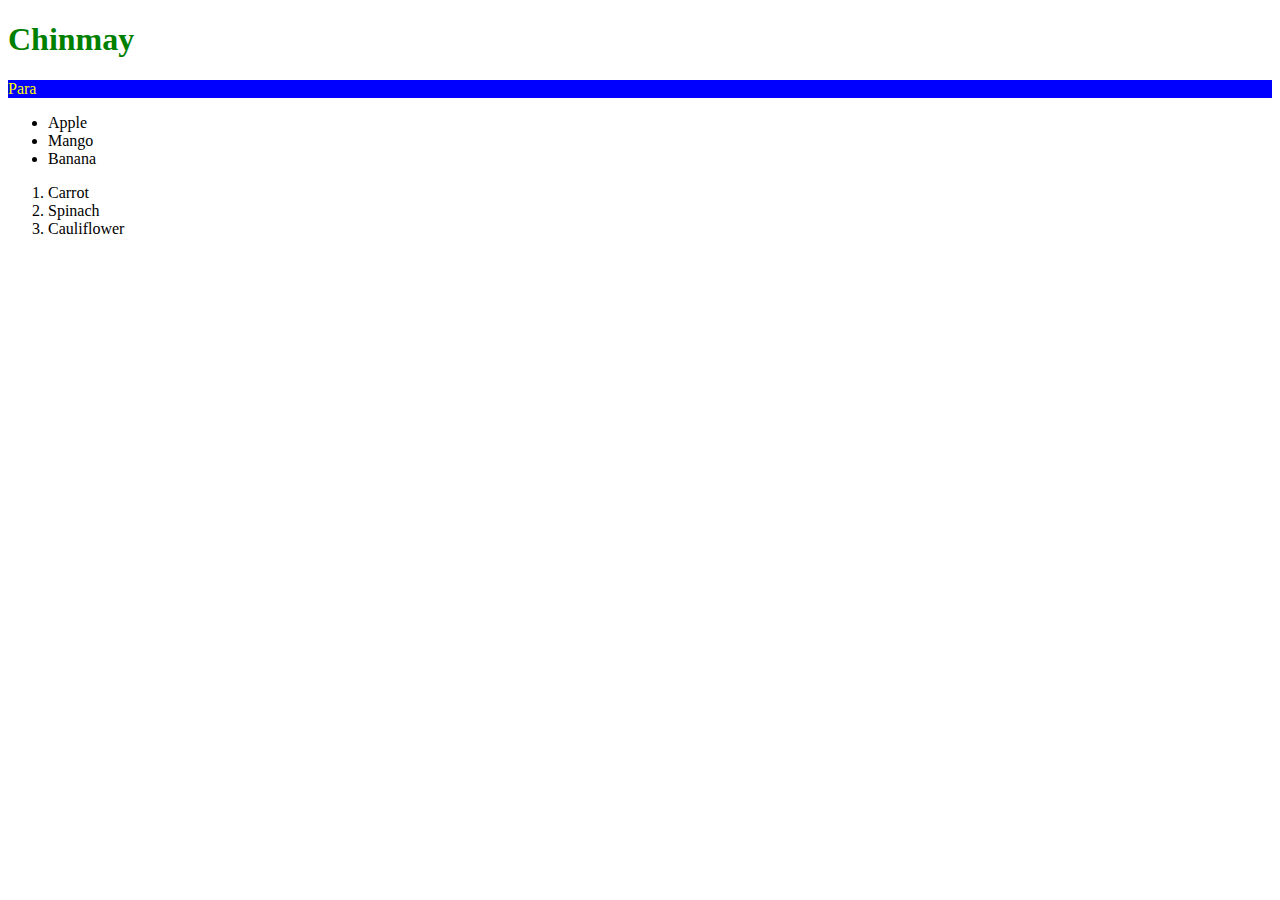
<file: DOM/index.html>
<!DOCTYPE html>
<html>

<head>
    <title>My page</title>
    <link rel="stylesheet" href="style.css">
</head>

<body>
    <h1>Chinmay</h1>
    <p>Para</p>
    <ul>
        <li>Apple</li>
        <li>Mango</li>
        <li>Banana</li>
    </ul>
    <ol>
        <li>Carrot</li>
        <li>Spinach</li>
        <li>Cauliflower</li>
    </ol>
    <script src = "script.js"></script>
</body>
</html>
</file>
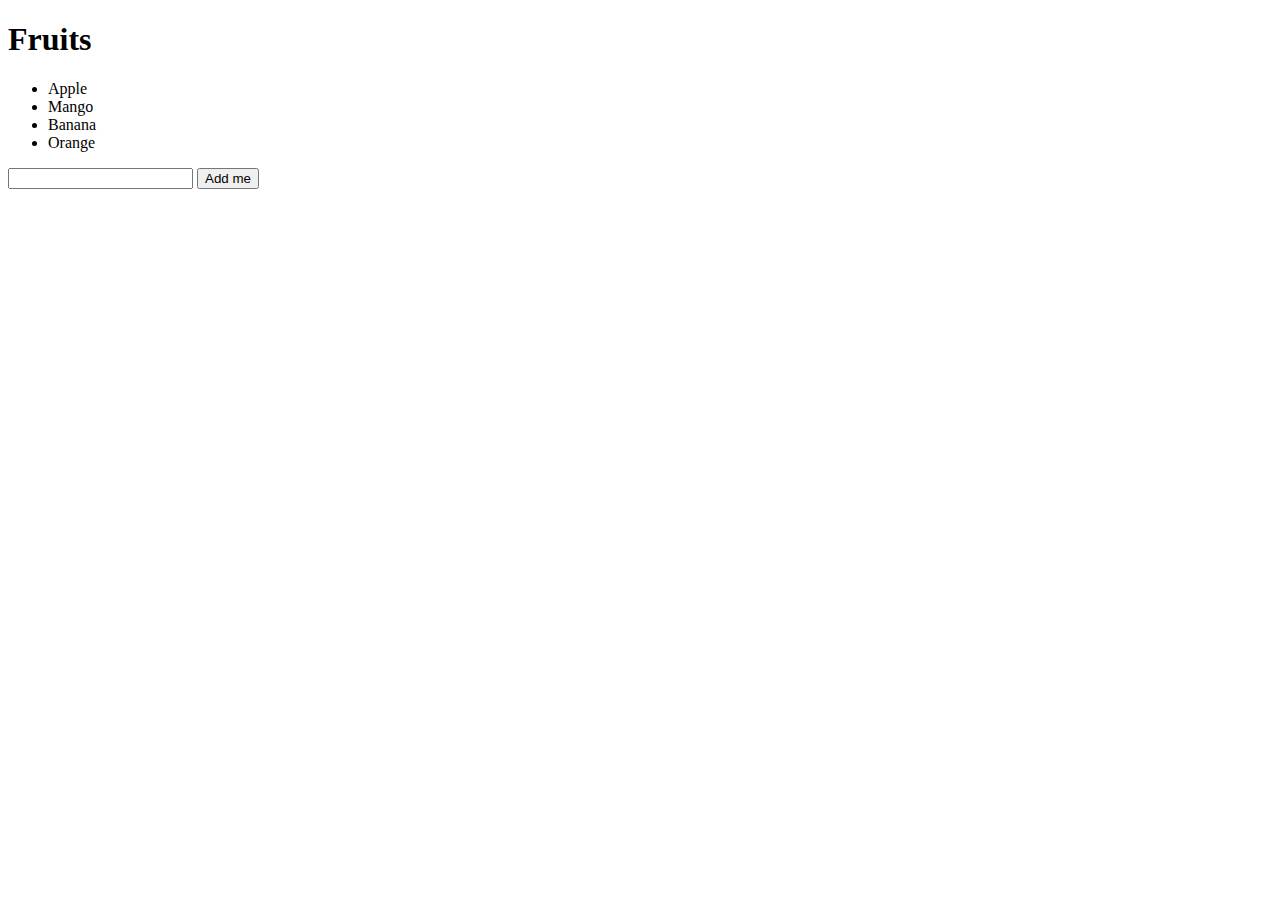
<file: DOM3/index.html>
<!DOCTYPE html>
<html>
    <head>
        <title>New page</title>
    </head>
    <body>
        <h1>Fruits</h1> 
        <ul>
            <li>Apple</li>
            <li>Mango</li>
            <li>Banana</li>
            <li>Orange</li>
        </ul>
        <input type="text">
        <button>Add me</button>

        <script src="script.js"></script>
    </body>
</html>
</file>
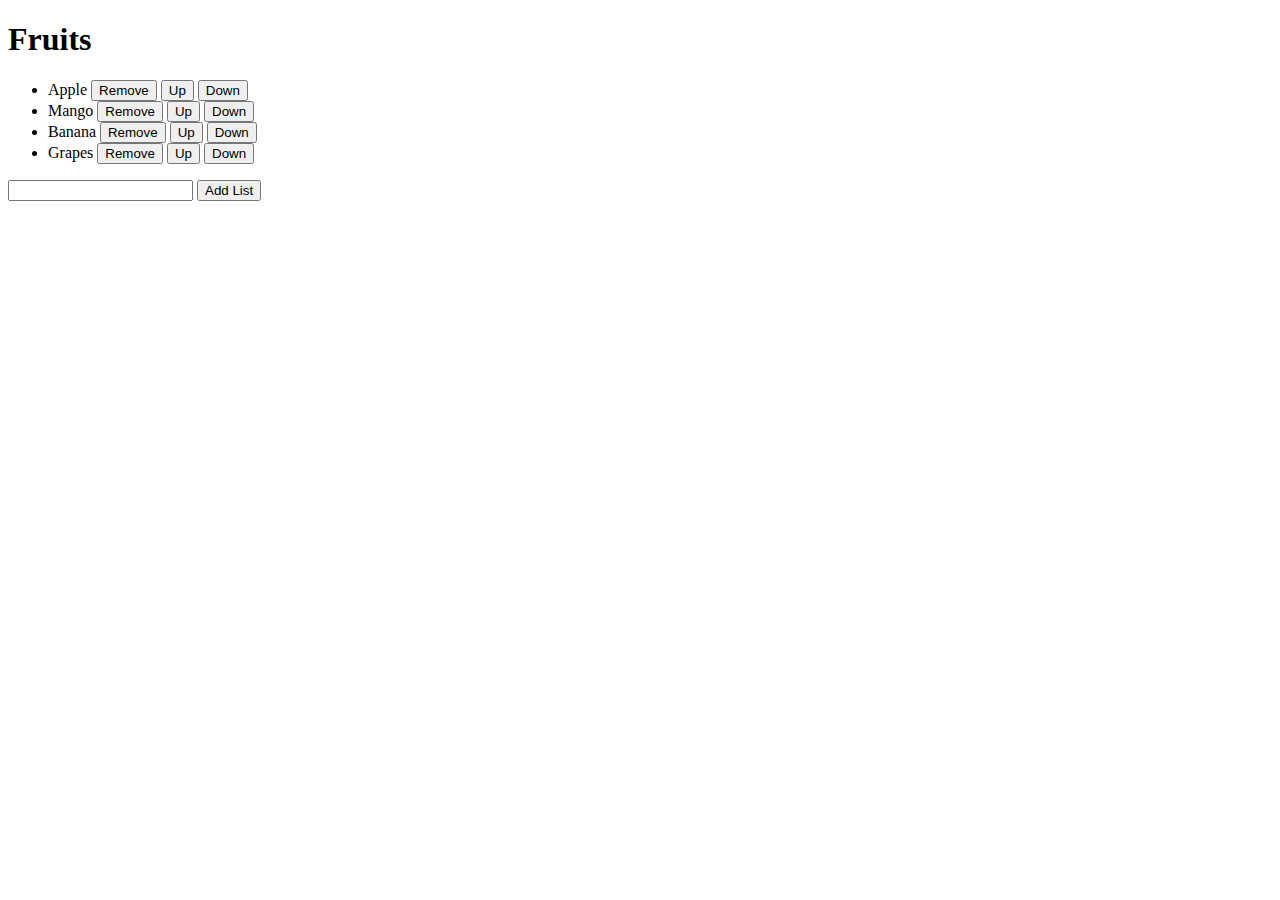
<file: DOM4/index.html>
<!DOCTYPE html>
<html lang="en">

<head>
    <meta charset="UTF-8">
    <meta http-equiv="X-UA-Compatible" content="IE=edge">
    <meta name="viewport" content="width=device-width, initial-scale=1.0">
    <title>Document</title>
</head>

<body>
    <h1>Fruits </h1>
    <ul>
        <li>Apple
            <button class="remove">Remove</button>
            <button class="up">Up</button>
            <button class="down">Down</button>
        </li>
        <li>Mango
            <button class="remove">Remove</button>
            <button class="up">Up</button>
            <button class="down">Down</button>
        </li>
        <li>Banana
            <button class="remove">Remove</button>
            <button class="up">Up</button>
            <button class="down">Down</button>
        </li>
        <li>Grapes
            <button class="remove">Remove</button>
            <button class="up">Up</button>
            <button class="down">Down</button>
        </li>
    </ul>
    <input type="text" name="" id="">
    <button id="one">Add List</button>
    <script src="script.js"></script>
</body>

</html>
</file>
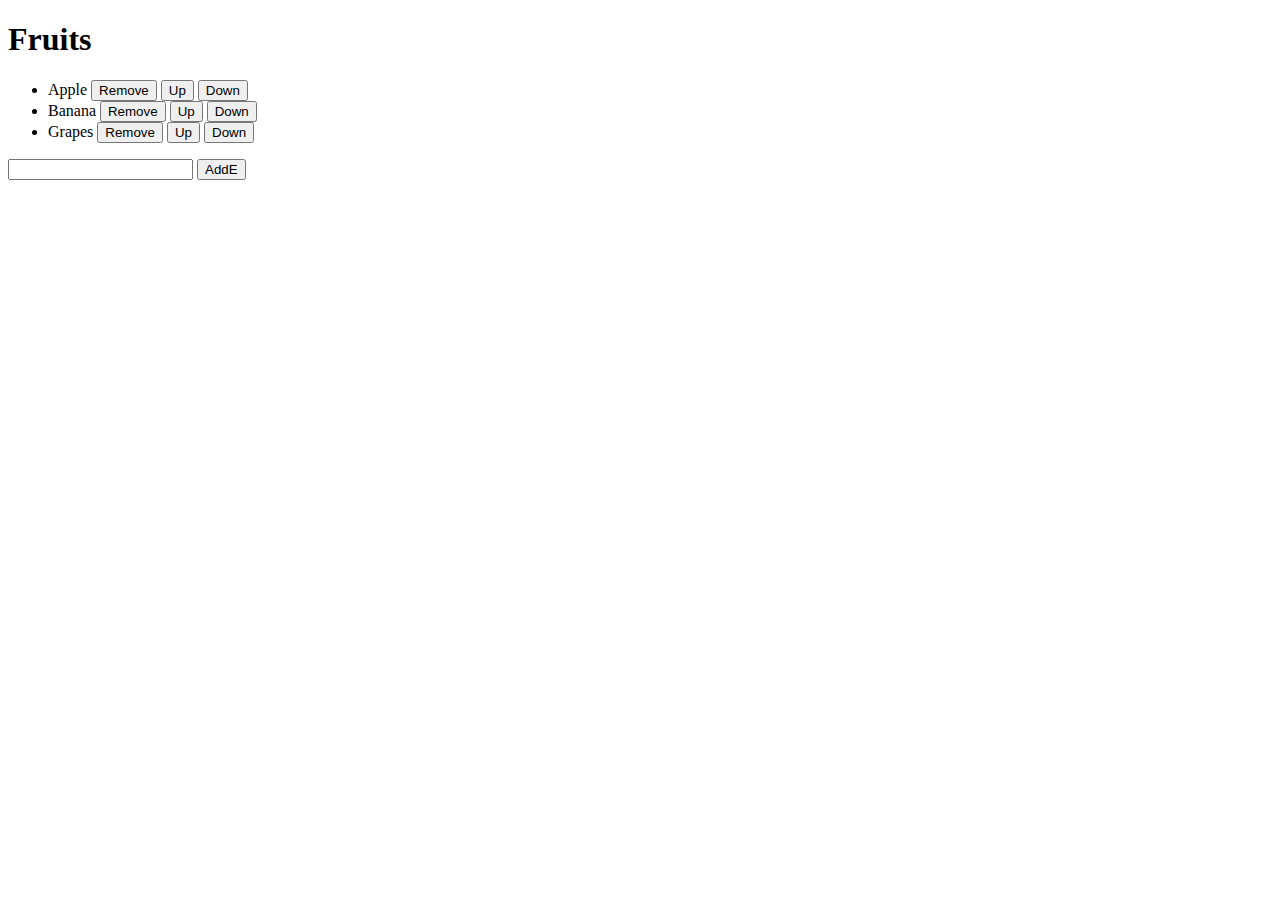
<file: DOM5/index.html>
<!DOCTYPE html>
<html>
<head>
    <title>First Page</title>
</head>

<body>
    <h1>Fruits</h1>
    <ul>
        <li>Apple
            <button class="remove">Remove</button>
            <button class="up">Up</button>
            <button class="down">Down</button>
        </li>
        <li>Banana
            <button class="remove">Remove</button>
            <button class="up">Up</button>
            <button class="down">Down</button>
        </li>
        <li>Grapes
            <button class="remove">Remove</button>
            <button class="up">Up</button>
            <button class="down">Down</button>
        </li>
    </ul>
    <input type="text" name="" id="">
    <button id="one">AddE</button>
    <script src = "script.js"></script>
</body>

</html>
</file>
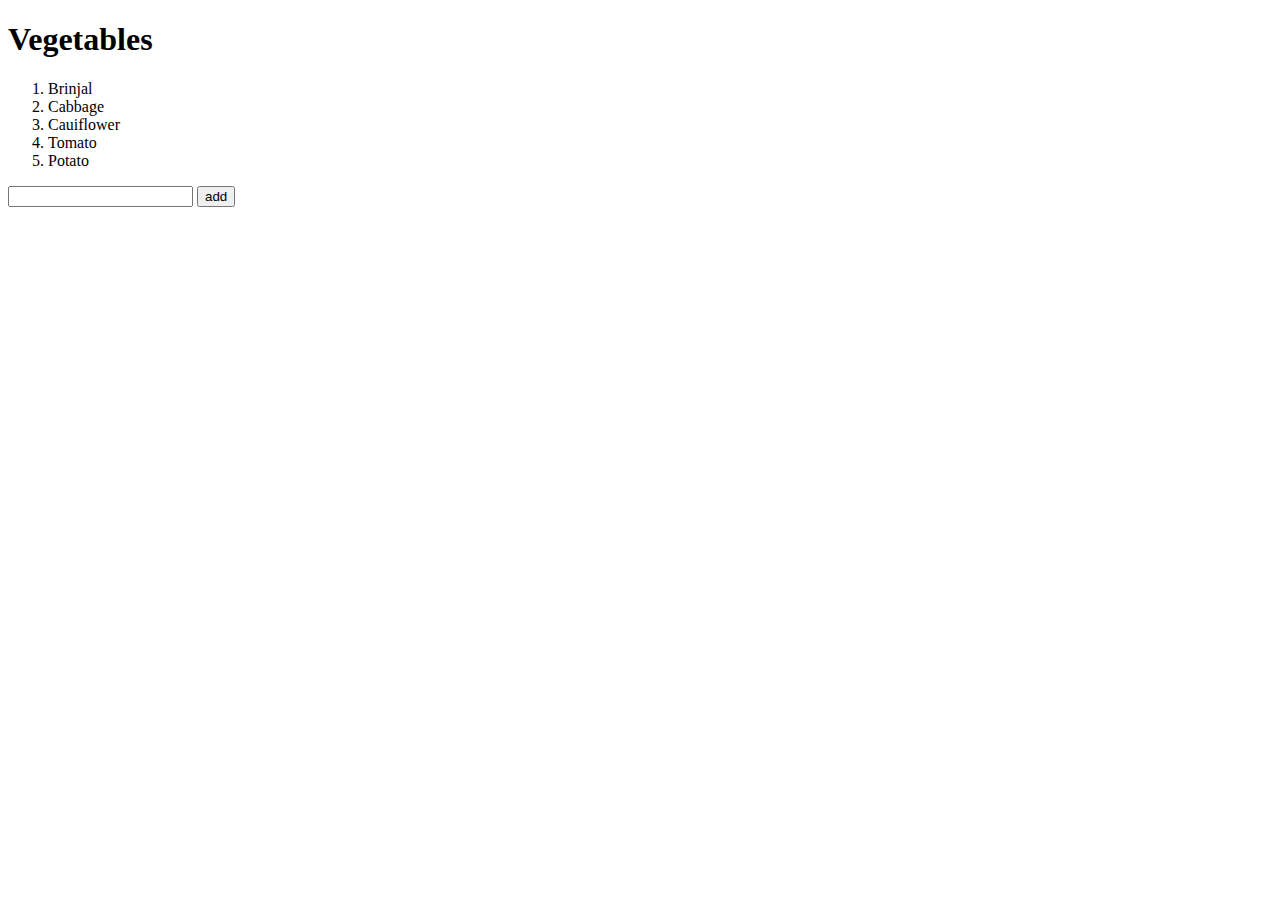
<file: DOM3/index2.html>
<!DOCTYPE html>
<html lang="en">

<head>
    <meta charset="UTF-8">
    <meta http-equiv="X-UA-Compatible" content="IE=edge">
    <meta name="viewport" content="width=device-width, initial-scale=1.0">
    <title>Document</title>
</head>

<body>
    <h1 id = "one">Vegetables</h1>
    <ol>
        <li class = "ve">Brinjal</li>
        <li class = "ve">Cabbage</li>
        <li class = "ve">Cauiflower</li>
        <li class = "ve">Tomato</li>
        <li class = "ve">Potato</li>
    </ol>
    <input type="text">
    <button>add</button>
    <script src="script2.js"></script>
</body>

</html>
</file>
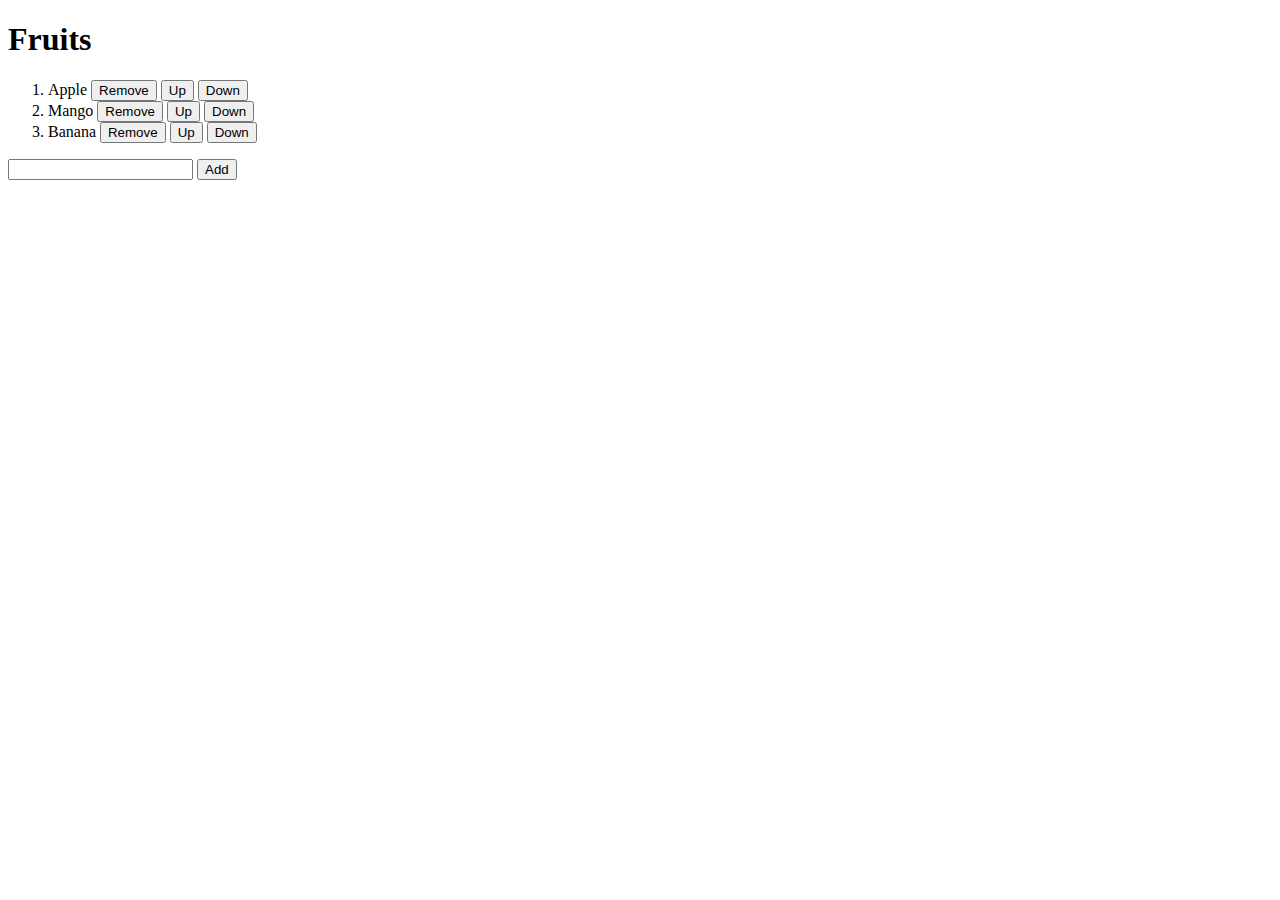
<file: DOM3/index3.html>
<!DOCTYPE html>
<html lang="en">
<head>
    <title>Document</title>
</head>
<body>
    <h1>Fruits </h1>
    <ol>
        <li>Apple
            <button class = "remove">Remove</button>
            <button class = "up">Up</button>
            <button class = "down">Down</button>
        </li>
        <li>Mango
            <button class = "remove">Remove</button>
            <button class = "up">Up</button>
            <button class = "down">Down</button>
        </li>
        <li>Banana
            <button class = "remove">Remove</button>
            <button class = "up">Up</button>
            <button class = "down">Down</button>
        </li>
    </ol>
    <input type="text">
    <button id = "one">Add</button>
    <script src ="script3.js"></script>
</body>
</html>
</file>
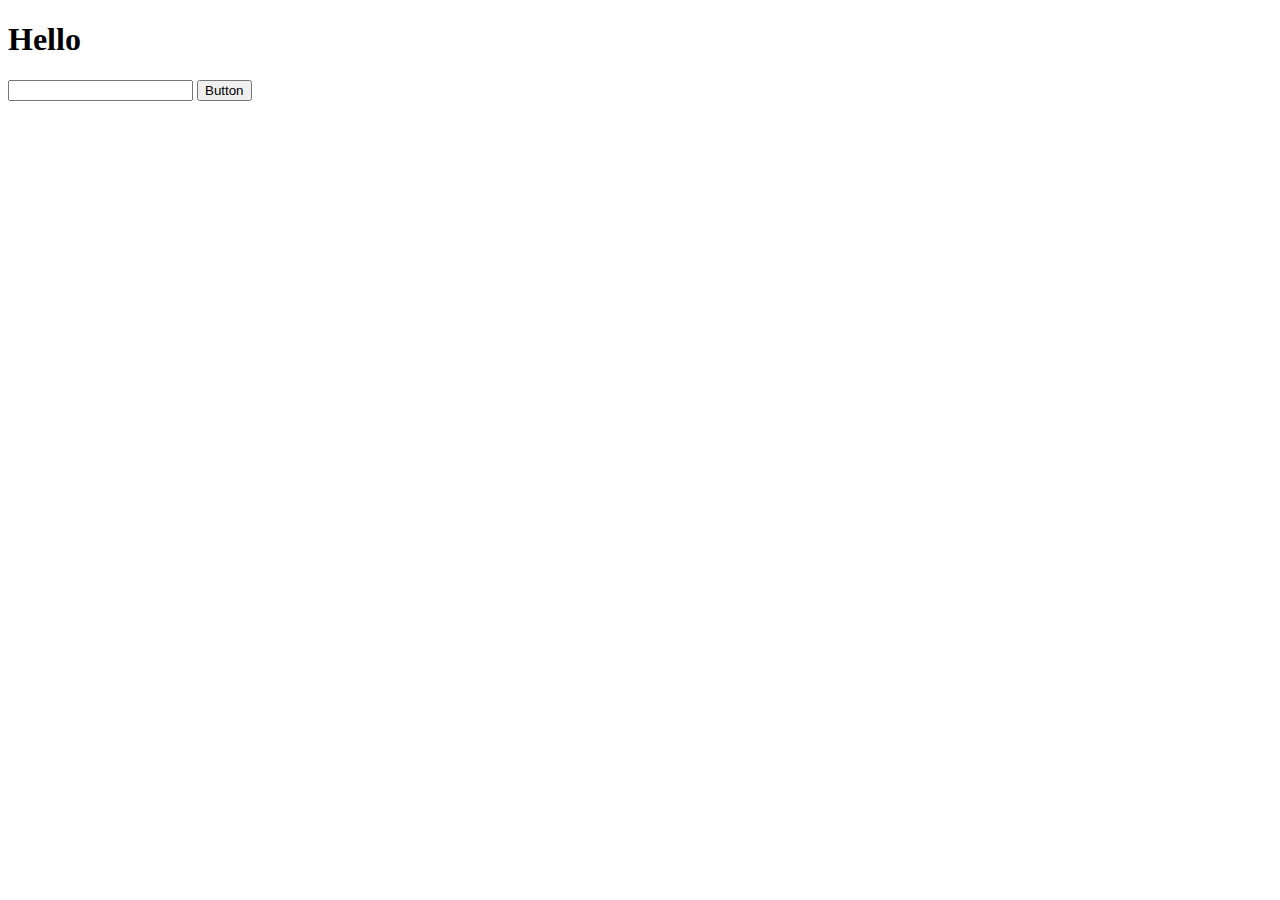
<file: DOMe1/index3.html>
<!DOCTYPE html>
<html>
    <head>
        <title>Hello</title>
    </head>
    <body>
        <h1 id = "one"  class = "two" name = "nm">Hello</h1>
        <input type="text">
        <button>Button</button>
        
        <script src = "script.js"></script>
    </body>
</html>
</file>
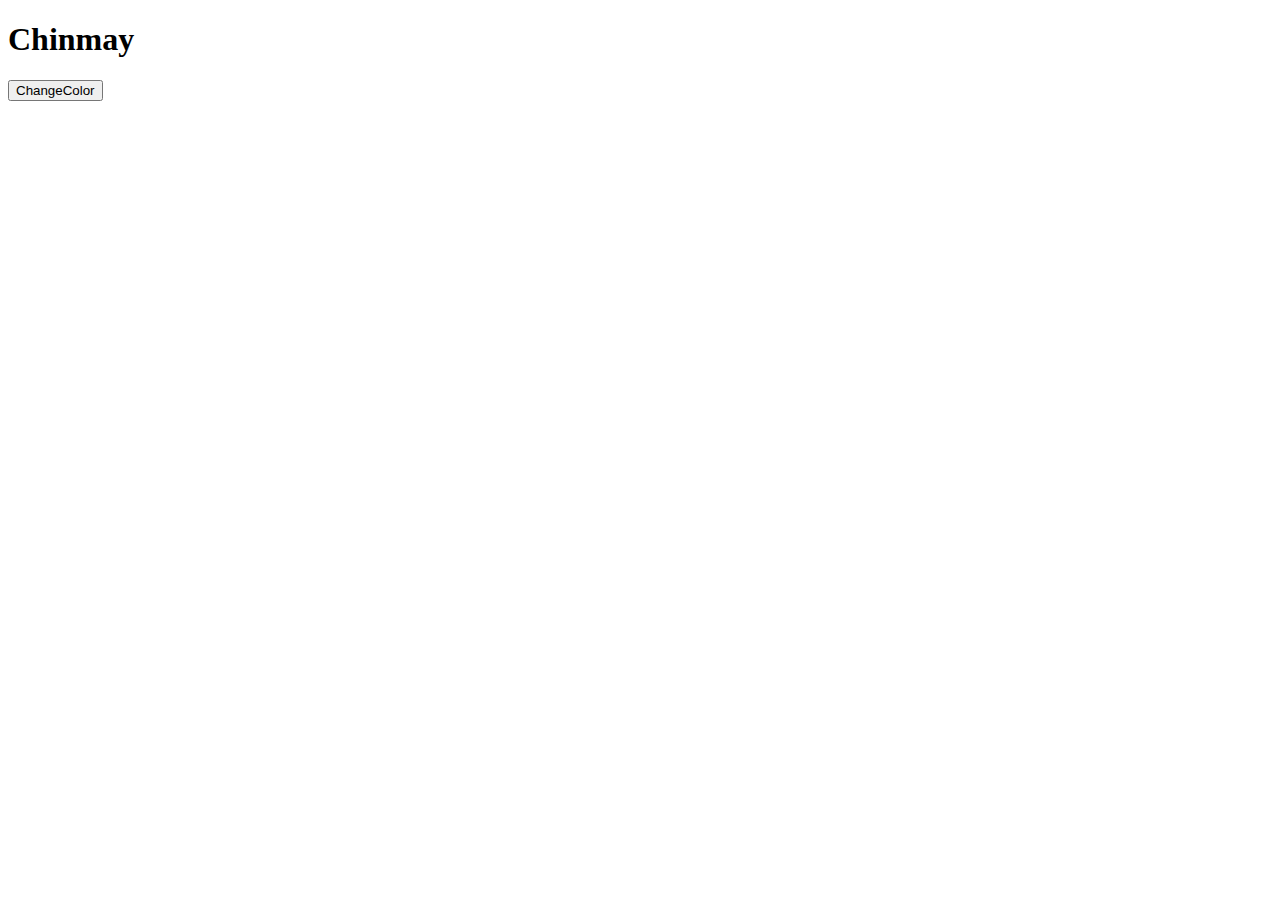
<file: DOMe2/index2.html>
<!DOCTYPE html>
<html lang="en">
<head>
    <meta charset="UTF-8">
    <meta http-equiv="X-UA-Compatible" content="IE=edge">
    <meta name="viewport" content="width=device-width, initial-scale=1.0">
    <title>Document</title>
</head>
<body>
    <h1>Chinmay</h1>
    <button>ChangeColor</button>
    <script src = "script.js"></script>
</body>
</html>
</file>
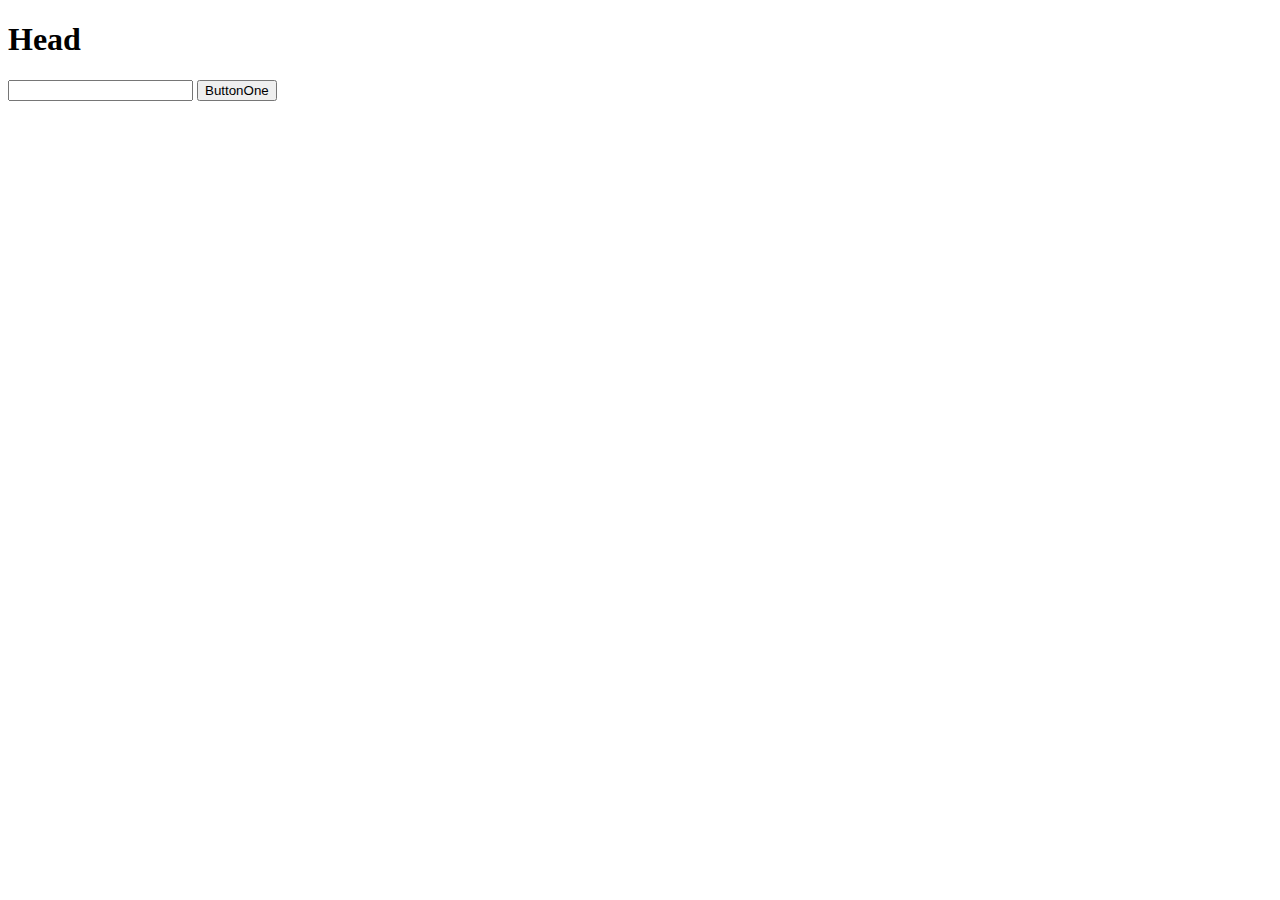
<file: DOMe2/index3.html>
<!DOCTYPE html>
<html lang="en">
<head>
    <title>Document</title>
</head>
<body>
    <h1>Head</h1>
    <input type="text">  
    <button>ButtonOne</button>
    <script src  ="script.js"></script>
</body>
</html>
</file>
<file: DOM/style.css>
h1 {
    color:green
}

p {
    background-color: blue;
    color:yellow;
}
</file>
